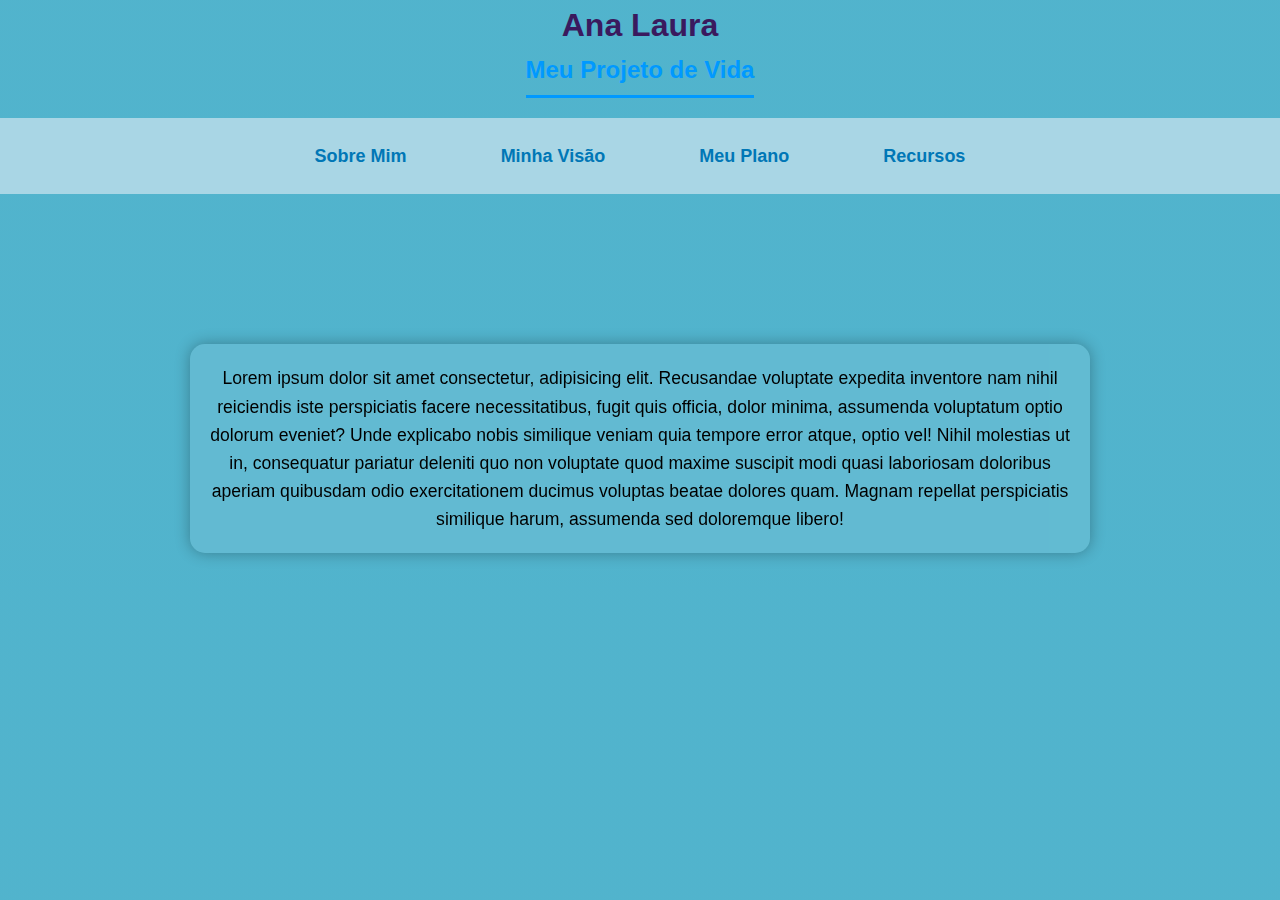
<file: projeto de vida/index.html>
<!DOCTYPE html>
<html lang="en">
<head>
    <meta charset="UTF-8">
    <meta name="viewport" content="width=device-width, initial-scale=1.0">
    <title>Meu Projeto de Vida</title>
    <link rel="stylesheet" href="style.css">
</head>
<body>
    <h1>Ana Laura</h1>
        <h2>Meu Projeto de Vida</h2>
    </header>
    <nav>
        <a href="sobre-mim.html">Sobre Mim</a>
        <a href="minha-visão.html">Minha Visão</a>
        <a href="meu-plano.html">Meu Plano</a>
        <a href="recursos.html">Recursos</a>
    </nav>
    <div class="container espaco">
        <p>Lorem ipsum dolor sit amet consectetur, adipisicing elit. Recusandae voluptate expedita inventore nam nihil reiciendis iste perspiciatis facere necessitatibus, fugit quis officia, dolor minima, assumenda voluptatum optio dolorum eveniet? Unde explicabo nobis similique veniam quia tempore error atque, optio vel! Nihil molestias ut in, consequatur pariatur deleniti quo non voluptate quod maxime suscipit modi quasi laboriosam doloribus aperiam quibusdam odio exercitationem ducimus voluptas beatae dolores quam. Magnam repellat perspiciatis similique harum, assumenda sed doloremque libero!</p>
    </div>
</body>
</html>
</file>
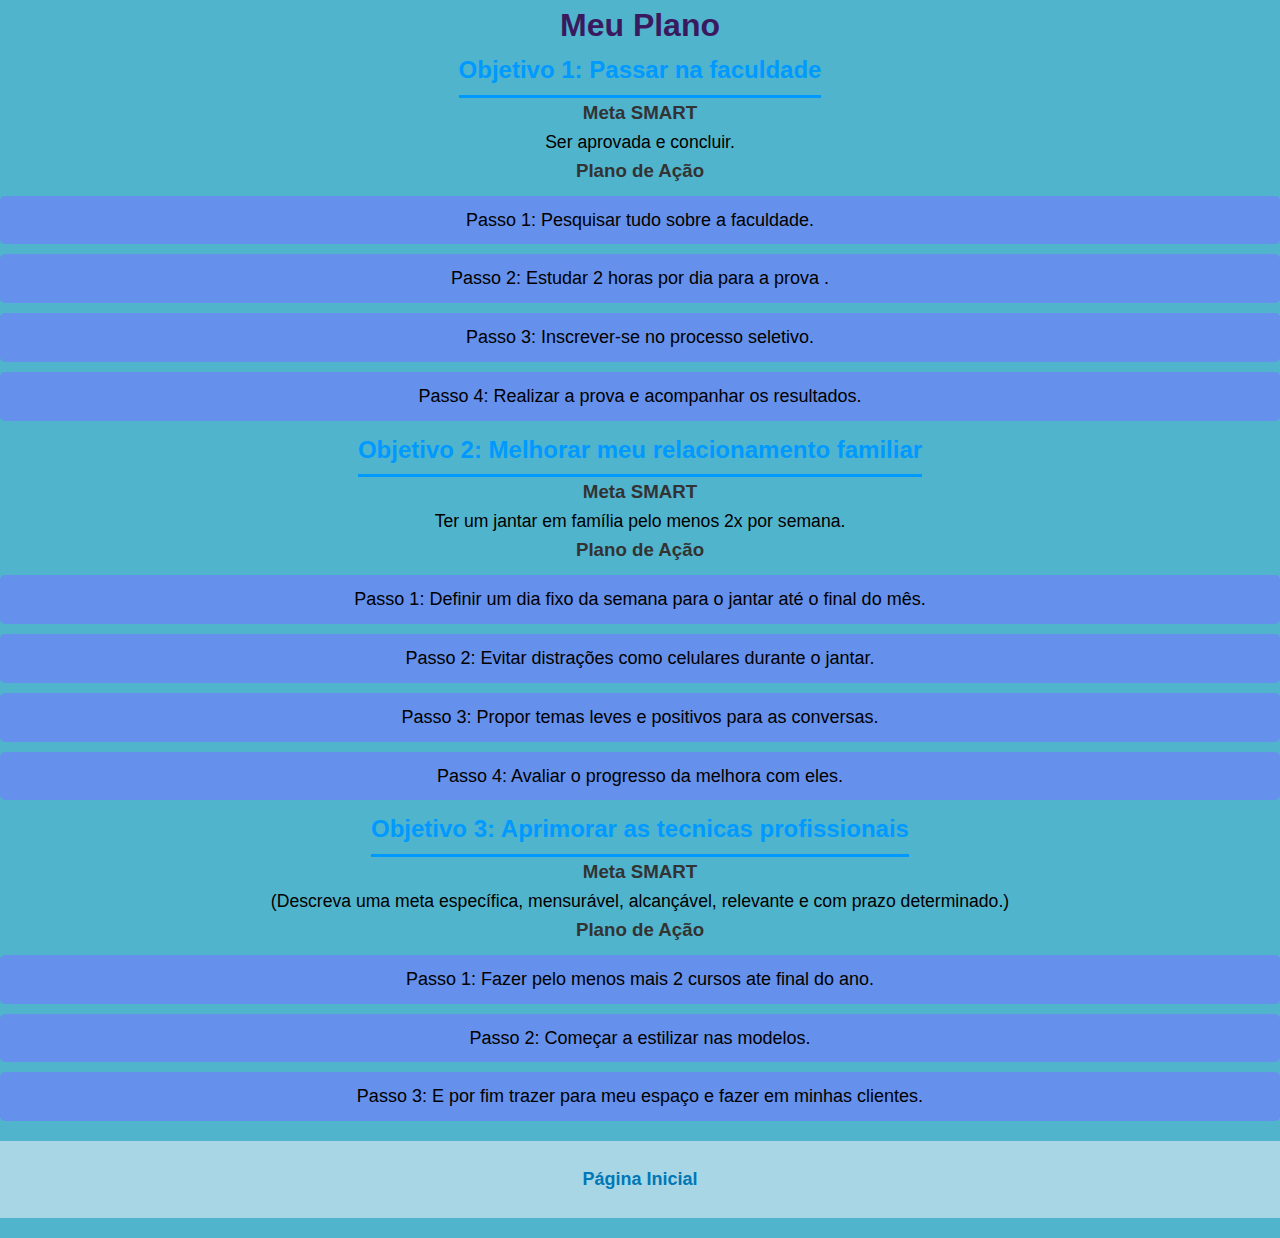
<file: projeto de vida/meu-plano.html>
<!DOCTYPE html>
<html lang="en">
<head>
    <meta charset="UTF-8">
    <meta name="viewport" content="width=device-width, initial-scale=1.0">
    <title>Meu plano</title>
    <link rel="stylesheet" href="style.css">
</head>
<body>
    <h1>Meu Plano</h1>
    
    <section>
        <h2>Objetivo 1: Passar na faculdade</h2>
       <div class="vision">
        <h3>Meta SMART</h3>
        <p>Ser aprovada e concluir.</p>
        <h3>Plano de Ação</h3>
    </div>
        <ul class="vision">
            <li>Passo 1: Pesquisar tudo sobre a faculdade.</li>
            <li>Passo 2: Estudar 2 horas por dia para a prova .</li>
            <li>Passo 3: Inscrever-se no processo seletivo.</li>
            <li>Passo 4: Realizar a prova e acompanhar os resultados.</li>
        </ul>
    </section>
    
    <section>
       <h2>Objetivo 2: Melhorar meu relacionamento familiar</h2>
       <div class="vision">
        <h3>Meta SMART</h3>
        <p>Ter um jantar em família pelo menos 2x por semana.</p></div>
        <h3>Plano de Ação</h3></div>
        <ul class="vision">
            <li>Passo 1: Definir um dia fixo da semana para o jantar até o final do mês.</li>
            <li>Passo 2: Evitar distrações como celulares durante o jantar.</li>
            <li>Passo 3: Propor temas leves e positivos para as conversas.</li>
            <li>Passo 4: Avaliar o progresso da melhora com eles.</li>
        </ul>
    </section>
    
    <section>
        <h2>Objetivo 3: Aprimorar as tecnicas profissionais</h2>
        <div class="vision">
        <h3>Meta SMART</h3>
        <p>(Descreva uma meta específica, mensurável, alcançável, relevante e com prazo determinado.)</p></div>
        <h3>Plano de Ação</h3>
        <ul class="vision">
            <li>Passo 1: Fazer pelo menos mais 2 cursos ate final do ano.</li>
            <li>Passo 2: Começar a estilizar nas modelos.</li>
            <li>Passo 3: E por fim trazer para meu espaço e fazer em minhas clientes.</li>
        </ul>
    </section>
    <nav>
        <a href="index.html">Página Inicial</a>
    </nav>
</body>
</html>
</file>
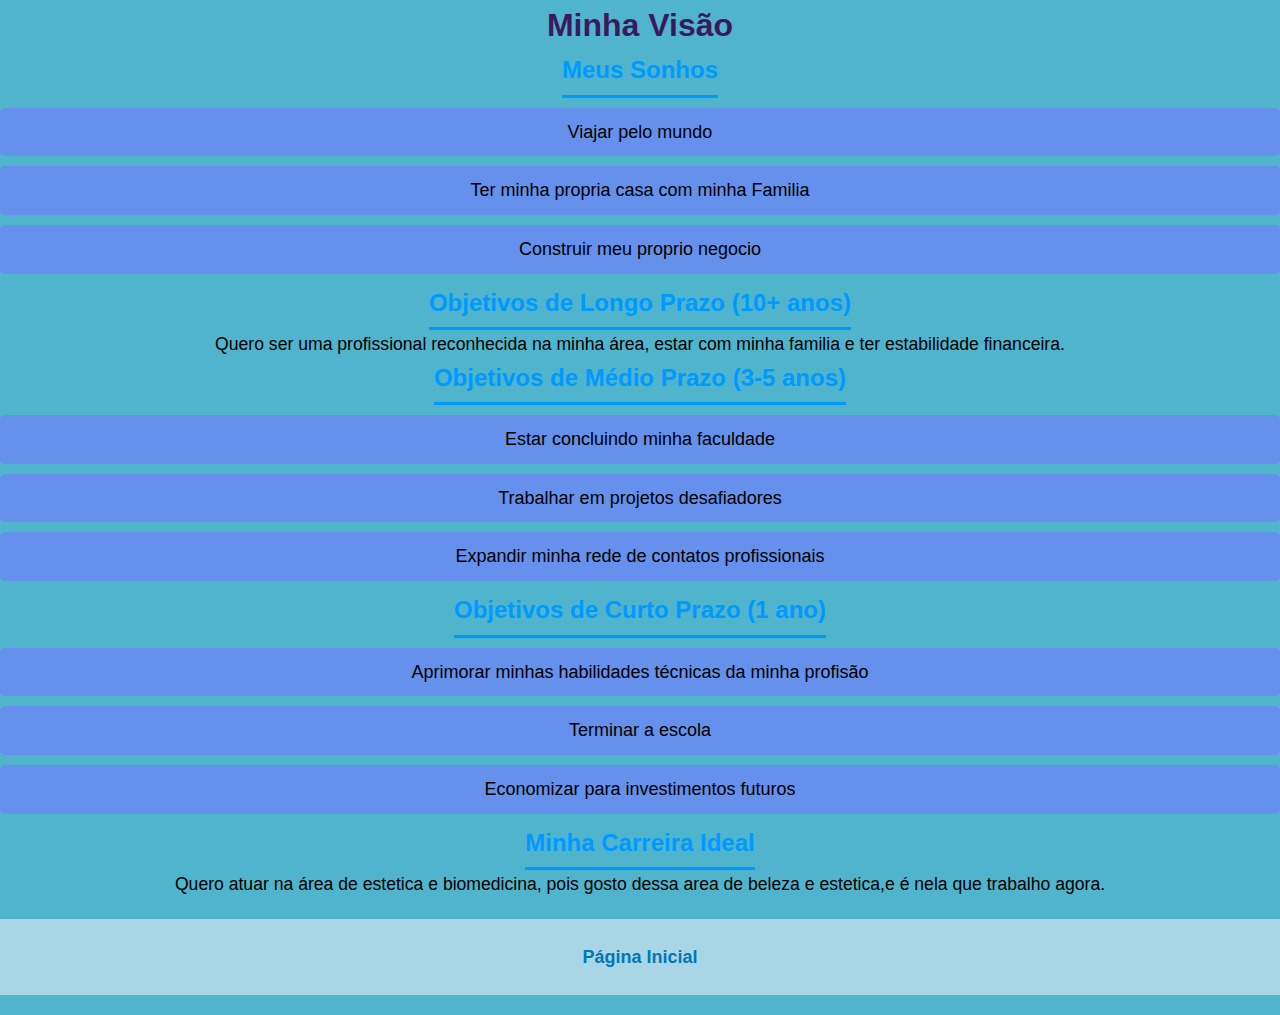
<file: projeto de vida/minha-visão.html>
<!DOCTYPE html>
<html lang="en">
<head>
    <meta charset="UTF-8">
    <meta name="viewport" content="width=device-width, initial-scale=1.0">
    <title>Minha visão</title>
    <link rel="stylesheet" href="style.css">
</head>
<body>
    <h1>Minha Visão</h1>
    
    
    <section>
        <h2>Meus Sonhos</h2>
        <ul class="vision">
            <li>Viajar pelo mundo</li>
            <li>Ter minha propria casa com minha Familia</li>
            <li>Construir meu proprio negocio</li>
        </ul>
    </section>
    
    <section>
        <h2>Objetivos de Longo Prazo (10+ anos)</h2>
        <p class="vision">Quero ser uma profissional reconhecida na minha área, estar com minha familia e ter estabilidade financeira.</p>
    </section>
    
    <section>
        <h2>Objetivos de Médio Prazo (3-5 anos)</h2>
        <ul class="vision">
            <li>Estar concluindo minha faculdade </li>
            <li>Trabalhar em projetos desafiadores</li>
            <li>Expandir minha rede de contatos profissionais</li>
        </ul>
    </section>
    
    <section>
        <h2>Objetivos de Curto Prazo (1 ano)</h2>
        <ul class="vision">
            <li>Aprimorar minhas habilidades técnicas da minha profisão</li>
            <li>Terminar a escola</li>
            <li>Economizar para investimentos futuros</li>
        </ul>
    </section>
    
    <section>
        <h2>Minha Carreira Ideal</h2>
        <p class="vision">Quero atuar na área de estetica e biomedicina, pois gosto dessa area de beleza e estetica,e é nela que trabalho agora.</p>
    </section>
    <nav>
        <a href="index.html">Página Inicial</a>
    </nav>
</body>
</html>
</file>
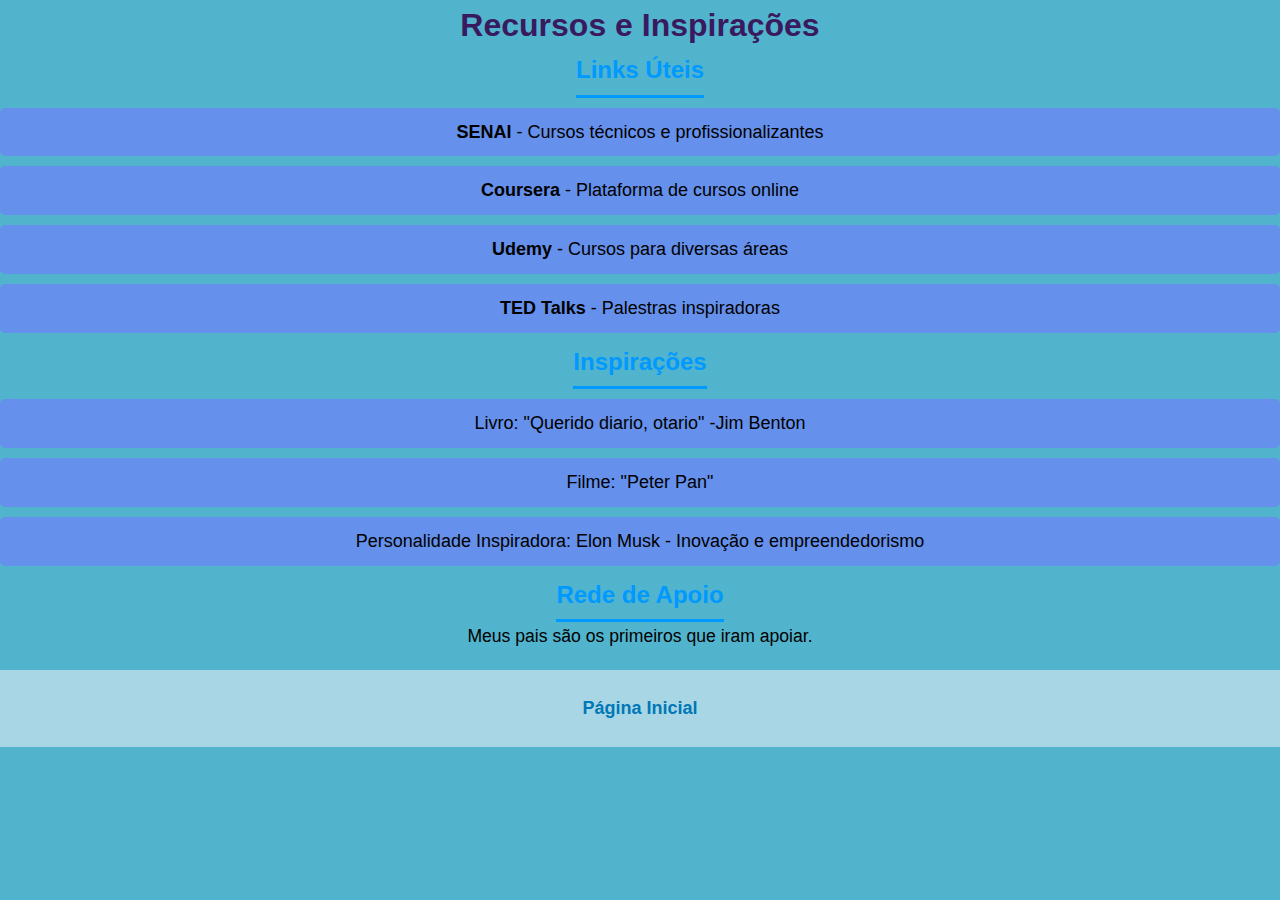
<file: projeto de vida/recursos.html>
<!DOCTYPE html>
<html lang="en">
<head>
    <meta charset="UTF-8">
    <meta name="viewport" content="width=device-width, initial-scale=1.0">
    <title>Recursos</title>
    <link rel="stylesheet" href="style.css">
</head>
<body>
    <h1>Recursos e Inspirações</h1>
    
    <section>
        <h2>Links Úteis</h2>
        <ul class="vision">
            <li><a href="https://www.senai.br" target="_blank">SENAI</a> - Cursos técnicos e profissionalizantes</li>
            <li><a href="https://www.coursera.org" target="_blank">Coursera</a> - Plataforma de cursos online</li>
            <li><a href="https://www.udemy.com" target="_blank">Udemy</a> - Cursos para diversas áreas</li>
            <li><a href="https://www.ted.com" target="_blank">TED Talks</a> - Palestras inspiradoras</li>
        </ul>
    </section>
    
    <section>
        <h2>Inspirações</h2>
        <ul class="vision">
            <li>Livro: "Querido diario, otario" -Jim Benton </li>
            <li>Filme: "Peter Pan"</li>
            <li>Personalidade Inspiradora: Elon Musk - Inovação e empreendedorismo</li>
        </ul>
    </section>
    
    <section>
        <h2>Rede de Apoio</h2>
        <p class="vision">Meus pais são os primeiros que iram apoiar.</p>
    </section>

    <nav>
        <a href="index.html">Página Inicial</a>
    </nav>
</body>
</html>
</file>
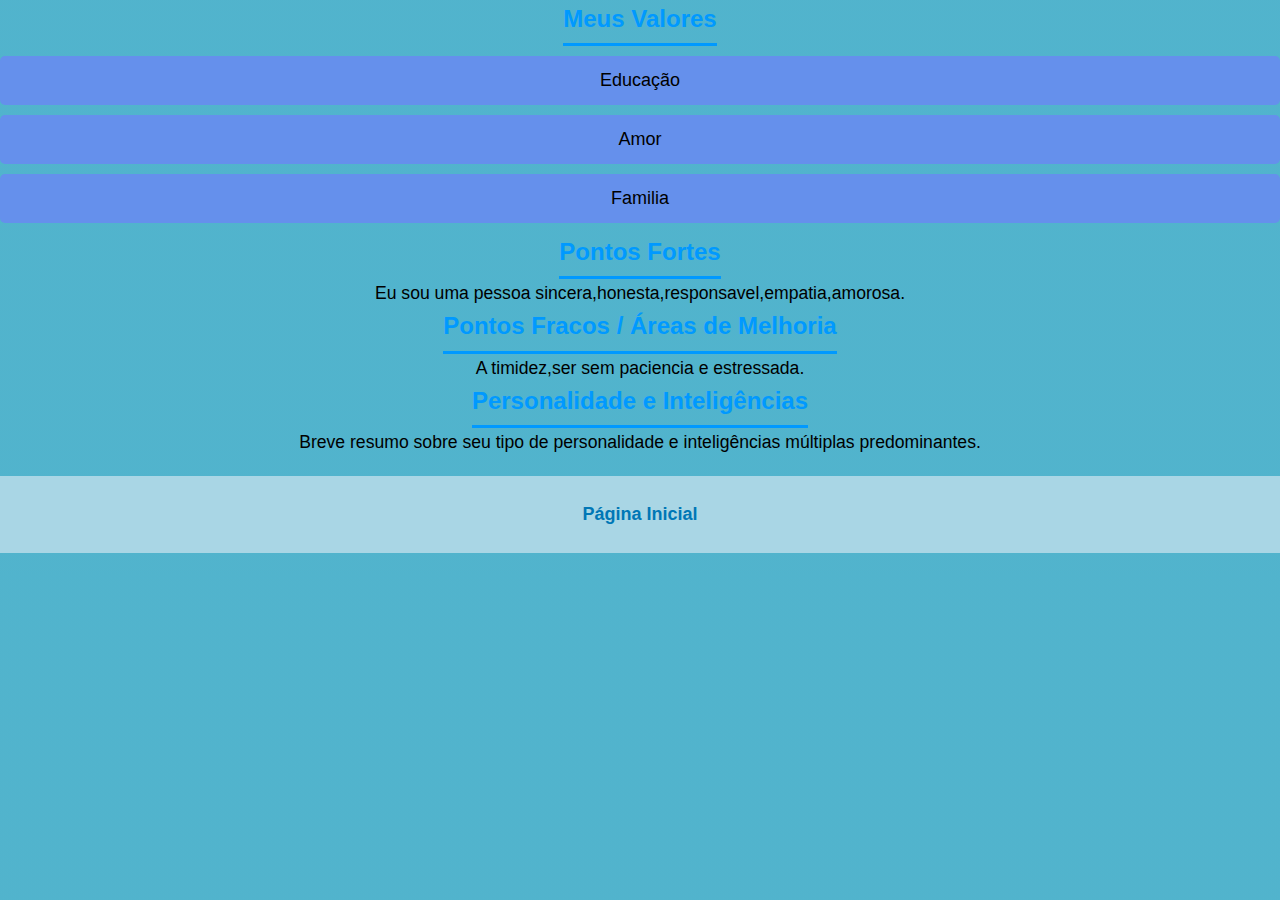
<file: projeto de vida/sobre-mim.html>
<!DOCTYPE html>
<html lang="en">
<head>
    <meta charset="UTF-8">
    <meta name="viewport" content="width=device-width, initial-scale=1.0">
    <title>Sobre mim</title>
    <link rel="stylesheet" href="style.css">
</head>
<body>
    <h2>Meus Valores</h2>
    <ul class="vision">
        <li>Educação</li>
        <li>Amor</li>
        <li>Familia</li>
    </ul>

    <h2>Pontos Fortes</h2>
    <p class="vision">Eu sou uma pessoa sincera,honesta,responsavel,empatia,amorosa.</p>

    <h2>Pontos Fracos / Áreas de Melhoria</h2>
    <p class="vision">A timidez,ser sem paciencia e estressada.</p>

    <h2>Personalidade e Inteligências</h2>
    <p class="vision">Breve resumo sobre seu tipo de personalidade e inteligências múltiplas predominantes.</p>

    <nav>
        <a href="index.html">Página Inicial</a>
    </nav>

</div>
</body>
</html>
</file>
<file: projeto de vida/style.css>
body {
    font-family: Arial, sans-serif;
    text-align: center;
    margin: 0;
    padding: 0;
}
header {
    background-color: #ac4caf;
    color: white;
    padding: 20px;
    font-size: 24px;
}
nav {
    margin: 20px 0;
}
nav a {
    margin: 0 15px;
    text-decoration: none;
    color: #ac4caf;
    font-weight: bold;
}
.container {
    margin: 20px;
   
}
body {
    font-family: Arial, sans-serif;
    text-align: center;
    margin: 0;
    padding: 0;
    background-color: hsl(0, 0%, 100%);
}

header {
    background-color: #ac4caf;
    color: white;
    padding: 20px;
    font-size: 24px;
}

nav {
    margin: 20px 0;
}

nav a {
    margin: 0 15px;
    text-decoration: none;
    color: #ac4caf;
    font-weight: bold;
    padding: 10px;
}

nav a:hover {
    color: #ac4caf;
}

.container {
    margin: 20px auto;
    padding: 20px;
    max-width: 800px;
    background: white;
    border-radius: 10px;
    box-shadow: 0 0 10px rgba(0, 0, 0, 0.1);
}

h2 {
    color: #333;
    border-bottom: 2px solid #ac4caf;
    padding-bottom: 5px;
}

ul {
    list-style-type: none;
    padding: 0;
}

ul li {
    background: #6590ec;
    margin: 5px 0;
    padding: 10px;
    border-radius: 5px;
}

body {
    font-family: Arial, sans-serif;
    line-height: 1.6;
    margin: 20px;
    padding: 20px;
}
h1, h2 {
    color: #333;
}
nav a {
    margin-right: 15px;
    text-decoration: none;
    color: #ac4caf;
}

body {
    font-family: Arial, sans-serif;
    line-height: 1.6;
    margin: 20px;
    padding: 20px;
}
h1, h2, h3 {
    color: #333333;
}
nav a {
    margin-right: 15px;
    text-decoration: none;
    color: #ac4caf;
}
body {
    font-family: Arial, sans-serif;
    line-height: 1.6;
    margin: 20px;
    padding: 20px;
}
h1, h2 {
    color: rgb(58, 26, 94);
}
nav a {
    margin-right: 15px;
    text-decoration: none;
    color: #ac4caf;
}
ul {
    list-style-type: none;
    padding: 0;
}
ul li {
    margin: 5px 0;
}
body {
    font-family: 'Poppins', sans-serif;
    line-height: 1.8;
    margin: 0;
    padding: 0;
    color: #fff;
    text-align: center;
}
header {
    background: rgba(0, 115, 230, 0.8);
    padding: 20px 0;
    font-size: 28px;
    font-weight: bold;
    box-shadow: 0 4px 6px rgba(0, 0, 0, 0.1);
}
nav {
    margin: 20px 0;
}
nav a {
    text-decoration: none;
    color: #0066ff;
    font-weight: bold;
    margin: 0 15px;
    font-size: 18px;
    transition: color 0.3s;
}
nav a:hover {
    color: #fff;
}
.container {
    max-width: 900px;
    margin: 30px auto;
    background: rgba(255, 249, 249, 0.1);
    padding: 20px;
    border-radius: 15px;
    box-shadow: 0px 0px 15px rgba(0, 0, 0, 0.2);
    backdrop-filter: blur(10px);
}
h2 {
    color: #00a2ff;
    border-bottom: 2px solid #00a2ff;
    padding-bottom: 5px;
    display: inline-block;
}
ul {
    list-style-type: none;
    padding: 0;
}
ul li {
    margin: 10px 0;
    font-size: 18px;
}
a {
    color: #0077ff;
    text-decoration: none;
    font-weight: bold;
    transition: color 0.3s;
}
a:hover {
    color: #fff;
}

body {
    font-family: 'Poppins', sans-serif;
    line-height: 1.8;
    margin: 0;
    padding: 0;
    background: linear-gradient(135deg,rgba(49, 167, 196, 0.8));
    color: #ffffff;
    text-align: center;
}
header {
    background: rgba(49, 167, 196, 0.8);
    padding: 20px 0;
    font-size: 28px;
    font-weight: bold;
    box-shadow: 0 4px 6px rgba(0, 0, 0, 0.1);
}
nav {
    margin: 20px 0;
}
nav a {
    text-decoration: none;
    color:rgba(38, 95, 153, 0.8);
    font-weight: bold;
    margin: 0 15px;
    font-size: 18px;
    transition: color 0.3s;
}
nav a:hover {
    color: #fff;
}
.container {
    max-width: 900px;
    margin: 30px auto;
    background: rgba(255, 255, 255, 0.1);
    padding: 20px;
    border-radius: 15px;
    box-shadow: 0px 0px 15px rgba(0, 0, 0, 0.3);
    backdrop-filter: blur(15px);
}
h2 {
    color: #0099ff;
    border-bottom: 3px solid #0099ff;
    padding-bottom: 5px;
    display: inline-block;
}
ul {
    list-style-type: none;
    padding: 0;
}
ul li {
    margin: 10px 0;
    font-size: 18px;
}
a {
    color: #000000;
    text-decoration: none;
    font-weight: bold;
    transition: color 0.3s;
}
a:hover {
    color: #fff;
}
.espaco{
    margin-top: 150px;
    color: #000;
}

.vision{
    color: #000;

}

:root {
    --azul-claro: #d0e8f2;
    --azul-medio: #a9d6e5;
    --azul-destaque: #0077b6;
    --branco: #ffffff;
    --cinza-claro: #f1f1f1;
}

* {
    margin: 0;
    padding: 0;
    box-sizing: border-box;
}

body {
    font-family: 'Montserrat', sans-serif;
    background-color: var(--azul-claro);
    color: #333;
    line-height: 1.6;
}

header {
    background-color: var(--azul-destaque);
    color: var(--branco);
    padding: 2rem 1rem;
    text-align: center;
    border-bottom: 4px solid var(--azul-medio);
}

header h1 {
    font-size: 2.5rem;
    margin-bottom: 0.5rem;
}

header h2 {
    font-weight: 400;
}

nav {
    display: flex;
    justify-content: center;
    gap: 2rem;
    background-color: var(--azul-medio);
    padding: 1rem;
}

nav a {
    color: var(--azul-destaque);
    text-decoration: none;
    font-weight: bold;
    padding: 0.5rem 1rem;
    border-radius: 8px;
    transition: background-color 0.3s;
}

nav a:hover {
    background-color: var(--azul-claro);
}

main.container {
    max-width: 900px;
    margin: 2rem auto;
    padding: 2rem;
    background-color: var(--branco);
    border-radius: 16px;
    box-shadow: 0 0 15px rgba(0, 119, 182, 0.15);
}

p {
    font-size: 1.1rem;
}

@media (max-width: 600px) {
    header h1 {
        font-size: 2rem;
    }

    nav {
        flex-direction: column;
        align-items: center;
    }

    nav a {
        margin: 0.5rem 0;
    }

    main.container {
        padding: 1rem;
        margin: 1rem;
    }
}
</file>
